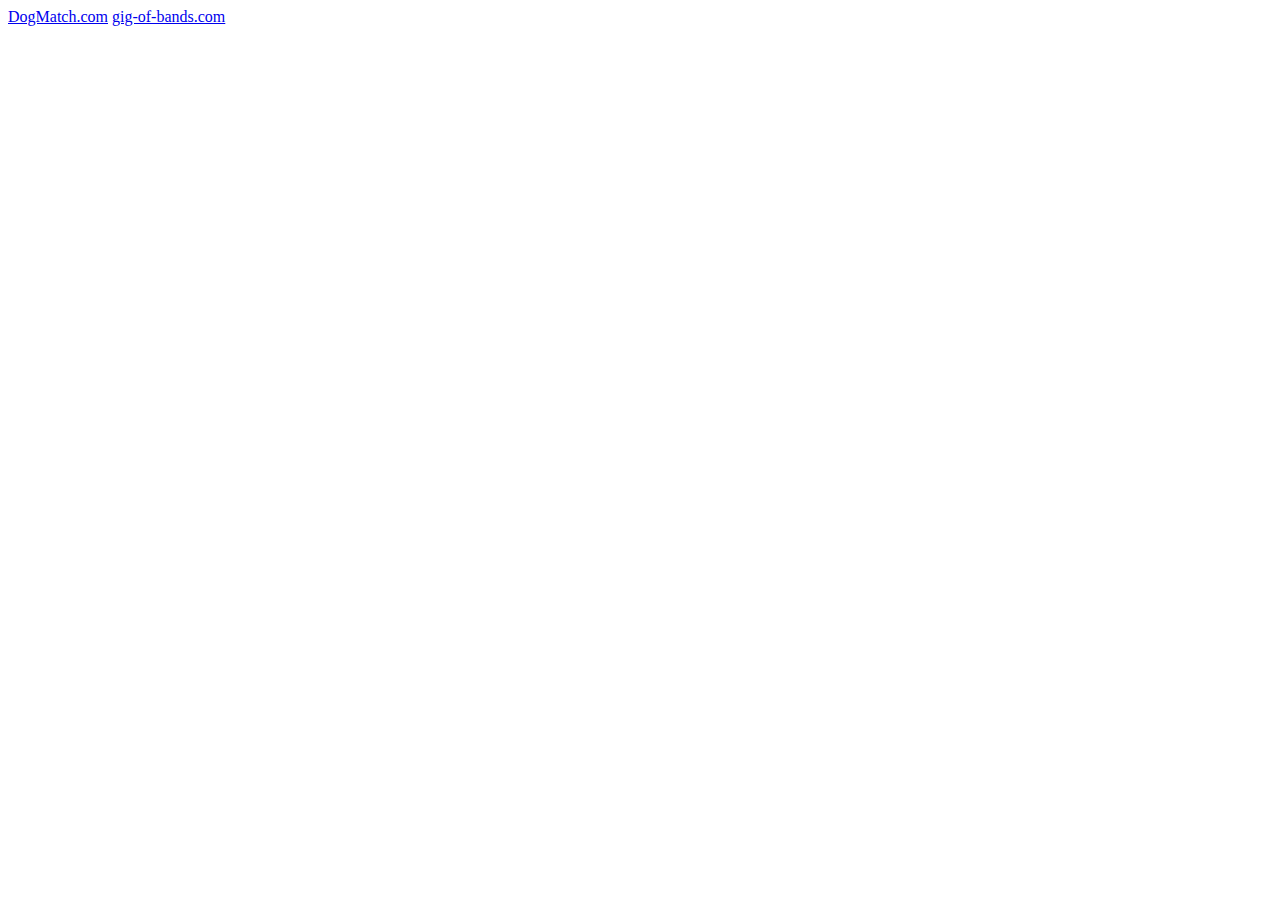
<file: portfolio.html>
<!DOCTYPE html>
<html lang="en">
<head>
    <meta charset="UTF-8">
    <meta name="viewport" content="width=device-width, initial-scale=1.0">
    <title>My Portfolio</title>
</head>
<header>
    <a href="https://mrent32.github.io/DogMatch/"><span>DogMatch.com</span></a>
    <a href="https://gig-of-bands-7544c49deaea.herokuapp.com/">gig-of-bands.com</a>
</header>
<body>
    
</body>
</html>
</file>
